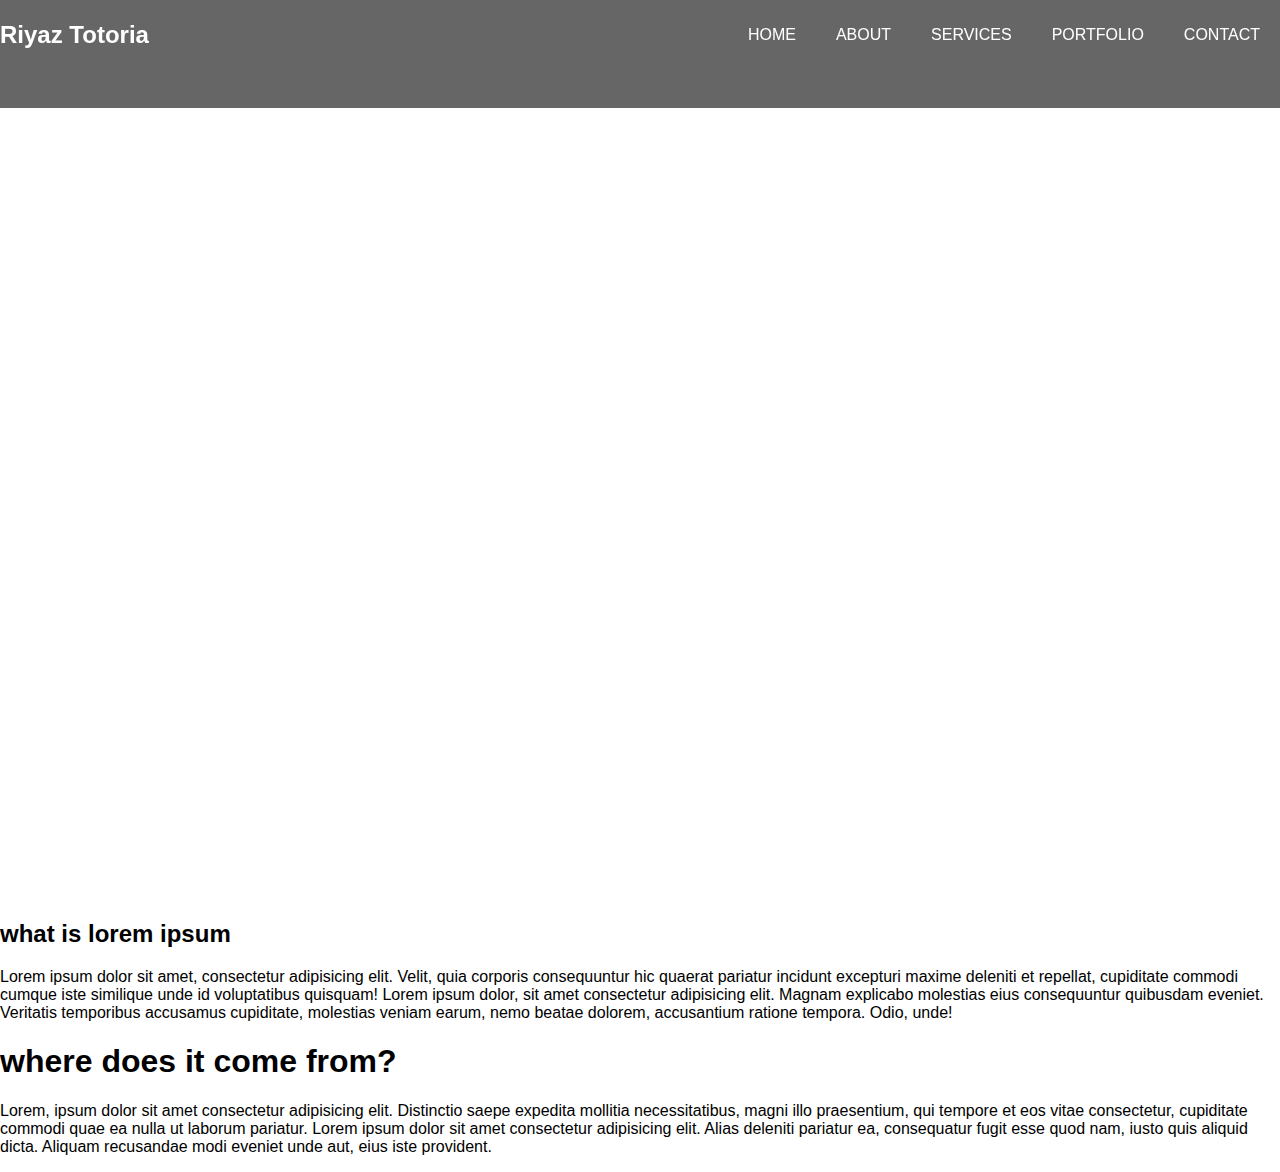
<file: project 1/index.html>
<!DOCTYPE html>
<html lang="en">
<head>
  <meta charset="UTF-8">
  <meta http-equiv="X-UA-Compatible" content="IE=edge">
  <meta name="viewport" content="width=device-width, initial-scale=1.0">
  <title>This is first menu bar project</title>
  <link rel="stylesheet" type="text/css" href="style.css">
</head>
<body>
  <nav>
      <div class="brand">
        <h2> Riyaz Totoria</h2>
      </div>
       <ul>
            <li><a href="#">Home</a></li> 
            <li><a href="#">About</a></li> 
            <li><a href="#">Services</a></li> 
            <li><a href="#">Portfolio</a></li> 
            <li><a href="#">Contact</a></li> 
       </ul>
  </nav>
  <section class="temp2"></section>
  <section class="temp1"> 
   
    <h2>what is lorem ipsum</h2>

 <p> Lorem ipsum dolor sit amet, consectetur adipisicing elit. Velit, quia corporis consequuntur hic quaerat pariatur incidunt excepturi maxime deleniti et repellat, cupiditate commodi cumque iste similique unde id voluptatibus quisquam! Lorem ipsum dolor, sit amet consectetur adipisicing elit. Magnam explicabo molestias eius consequuntur quibusdam eveniet. Veritatis temporibus accusamus cupiditate, molestias veniam earum, nemo beatae dolorem, accusantium ratione tempora. Odio, unde! </p>
 
 <h1>  where does it come from? </h1>

 <p> Lorem, ipsum dolor sit amet consectetur adipisicing elit. Distinctio saepe expedita mollitia necessitatibus, magni illo praesentium, qui tempore et eos vitae consectetur, cupiditate commodi quae ea nulla ut laborum pariatur. Lorem ipsum dolor sit amet consectetur adipisicing elit. Alias deleniti pariatur ea, consequatur fugit esse quod nam, iusto quis aliquid dicta. Aliquam recusandae modi eveniet unde aut, eius iste provident. </p>

  </section>
</body>
</html>
</file>
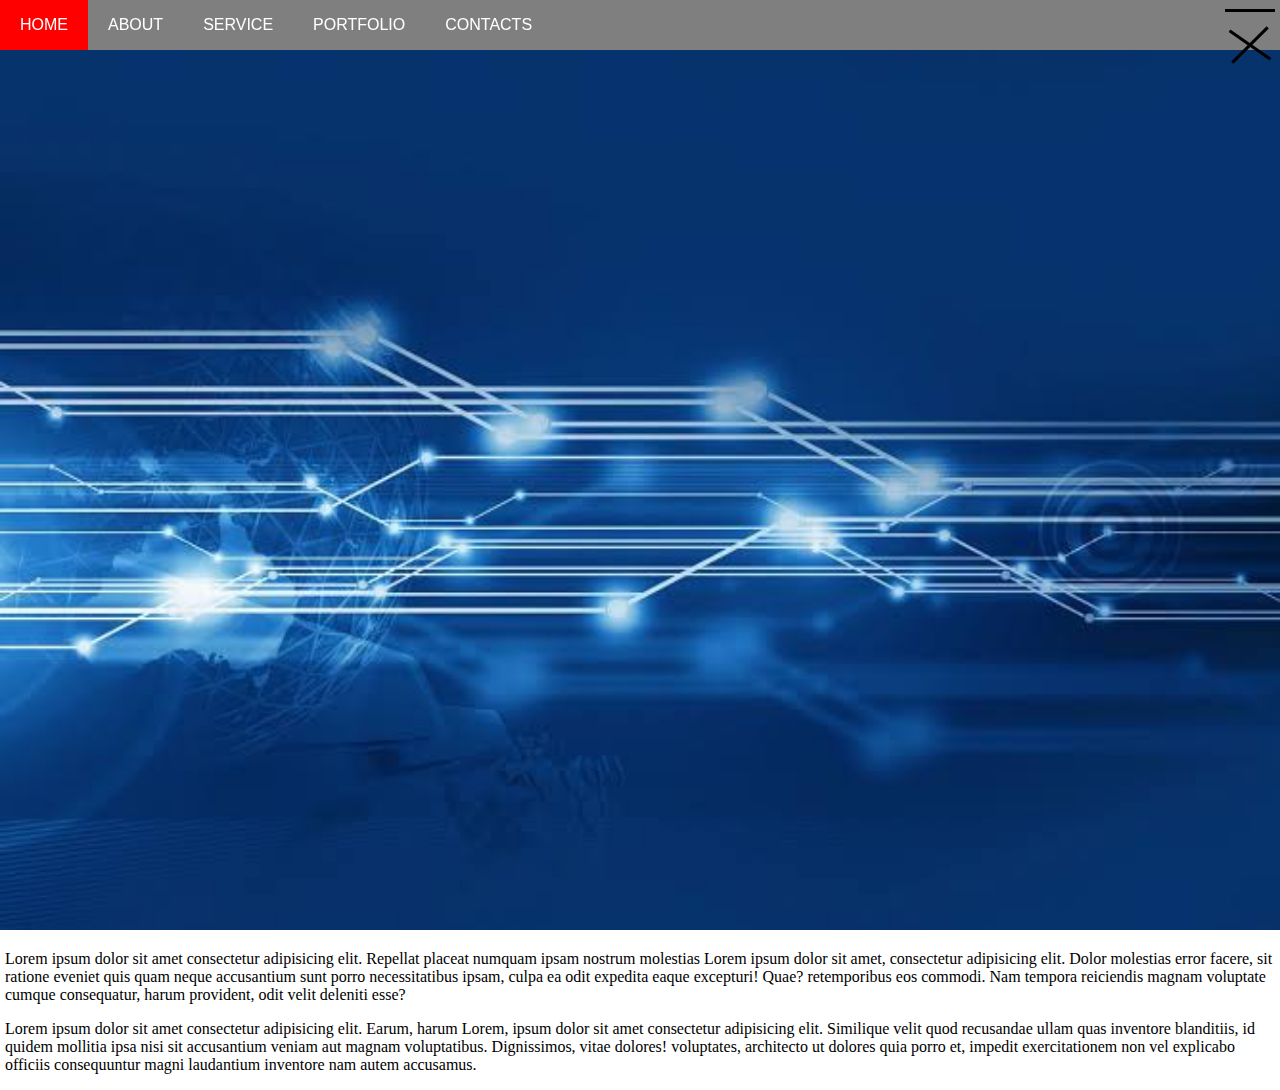
<file: project 8/index.html>
<!DOCTYPE html>
<html lang="en">
<head>
  <meta charset="UTF-8">
  <meta http-equiv="X-UA-Compatible" content="IE=edge">
  <meta name="viewport" content="width=device-width, initial-scale=1.0">
  <title> This is project number eight</title>
  <link rel="stylesheet" href="style.css">
  <script src="https://code.jquery.com/jquery-3.2.1.js"></script>
  <script type="text/javascript">
    $(document).ready(function(){
      $('.menu-toggle').click(function(){
        $('.menu-toggle').toggleClass('active');
        $('.menu-toggle').toggleClass('active');
      })
    })

  </script>
</head>
<body>
    <header>
         <div class="menu-toggle active">
             <span></span>
             <span></span>
             <span></span>
             <span></span>
        </div>
          <nav>
              <ul>
                <li><a href="#" title="Home">Home</a></li>
                <li><a href="#" title="About">About</a></li>
                <li><a href="#" title="Service">Service</a></li>
                <li><a href="#" title="Portfolio">Portfolio</a></li>
                <li><a href="#" title="Contacts">Contacts</a></li>
              </ul>
          </nav>
        </header>
        <img src="images/md5.jpeg" alt="phot0">
        <div>
          <p>Lorem ipsum dolor sit amet consectetur adipisicing elit. Repellat placeat numquam ipsam nostrum molestias Lorem ipsum dolor sit amet, consectetur adipisicing elit. Dolor molestias error facere, sit ratione eveniet quis quam neque accusantium sunt porro necessitatibus ipsam, culpa ea odit expedita eaque excepturi! Quae? retemporibus eos commodi. Nam tempora reiciendis magnam voluptate cumque consequatur, harum provident, odit velit deleniti esse?</p>
          <p>Lorem ipsum dolor sit amet consectetur adipisicing elit. Earum, harum 
          Lorem, ipsum dolor sit amet consectetur adipisicing elit. Similique velit quod recusandae ullam quas inventore blanditiis, id quidem mollitia ipsa nisi sit accusantium veniam aut magnam voluptatibus. Dignissimos, vitae dolores! voluptates, architecto ut dolores quia porro et, impedit exercitationem non vel explicabo officiis consequuntur magni laudantium inventore nam autem accusamus.</p>
        </div>
</body>
</html>
</file>
<file: project 1/style.css>
body
{
    margin: 0;
    padding: 0;
    font-family: sans-serif;
}
section.temp2
{
    width: 100%;
    height: 100vh;
    box-sizing: border-box;
    background: url('D:/online totorial/project 1/images/lap4.jpg');
    background-size: cover;
}
nav
{
    position:fixed;
    top: 0;
    left: 0;
    width: 100%;
    height: 12%;
    background: rgba(0, 0, 0, 0.6);
    box-sizing: border-box;
}
nav .brand
{
    float: left;
    height: 100%;
    line-height: 70px;
}
nav .brand h2
{
    margin: 0;
    padding: 0;
    color: #fff;
}
nav ul
{
    float: right;
    display: flex;
    margin: 0;
    padding: 0;
}
nav ul li
{
    list-style: none;
}
nav ul li a
{
    position: relative;
    display: block;
    height: 70px;
    line-height: 70px;
    padding: 0 20px;
    box-sizing: border-box;
    color: #fff;
    text-decoration: none;
    text-transform: uppercase;
    transition: .5s;
}
nav ul li a:hover
{
  color: #262626;
}
nav ul li a:before
{
    content: '';
    position: absolute;
    top: 0;
    left: 0;
    width: 100%;
    height: 100%;
    background: #fff;
    transform-origin: right;
    z-index: -1;
    transform: scaleX(0);
    transition: transform .5s;
}
nav ul li a:hover:before
{
  transform-origin: left;
  transform: scaleX(1);
}
</file>
<file: project 8/style.css>
body
{
   margin: 0;
   padding: 0;
   font-family: sans-serif;

}
header
{
    position: fixed;
    top: 20px;
    left: 50px;
    width: 100%;
}
.menu-toggle
{
     width: 50px;
     height: 50px;
     background: #fff;
     position: absolute;
     top: 0;
     right: 0;
     cursor: pointer;
     z-index: 1;
     transition: .5s;
}.menu-toggle span
{
      position: absolute;
      display: block;
      height: 3px;
      background:black;
      width: 50px;
      margin-left: -110%;
      
      top: -10px;
      left: 50%;
      transform: translate(-50%, -1px);
      transition: .5s;
}
.menu-toggle span:nth-child(1)
{
       top: 30%;
      
}
.menu-toggle span:nth-child(3)
{
       top: 70%;
}
.menu-toggle span:nth-child(1)
{
      top: 50%;
      left: 50%;
      transform: translate(-50%,-50%) rotate(35deg);
}
.menu-toggle.active span:nth-child(2)
{
     top: 50%;
     left: 50%;
     transform: translate(-50%,-50%)rotate(45deg);
}
.menu-toggle.active span:nth-child(2)
{
      opacity: 0;
}
.menu-toggle.active span:nth-child(3)
{
      top: 50%;
      left: 50%;
      transform: translate(-50%,-50%) rotate(-45deg);
}
nav
{
       position: absolute;
       top: 0px;
       left: 0px;
       right: 50px;
       height: 50px;
       transition: .5s;
       width: 100%;
       position: fixed;
}
nav.active
{
    right: 50px;
}
nav ul 
{
       margin: 0;
       padding: 0;
       background: rgb(0, 0,0,.5);
       display: flex;

}
nav ul li 
{
    list-style: none;
}
nav ul li a
{
     display: block;
     height: 50px;
     line-height: 50px;
     padding: 0 20px;
     color: #fff;
     text-decoration: none;
     text-transform: uppercase;
     transition: .5s;
}
nav ul li a:hover 
{
      background: #f00;
}
img
{
      width: 100%;
      margin-top: 50px;
      min-height: 20%;
}
p
{
      font-family: 'Times New Roman', Times, serif;
      margin-left: 5px;
}
</file>
